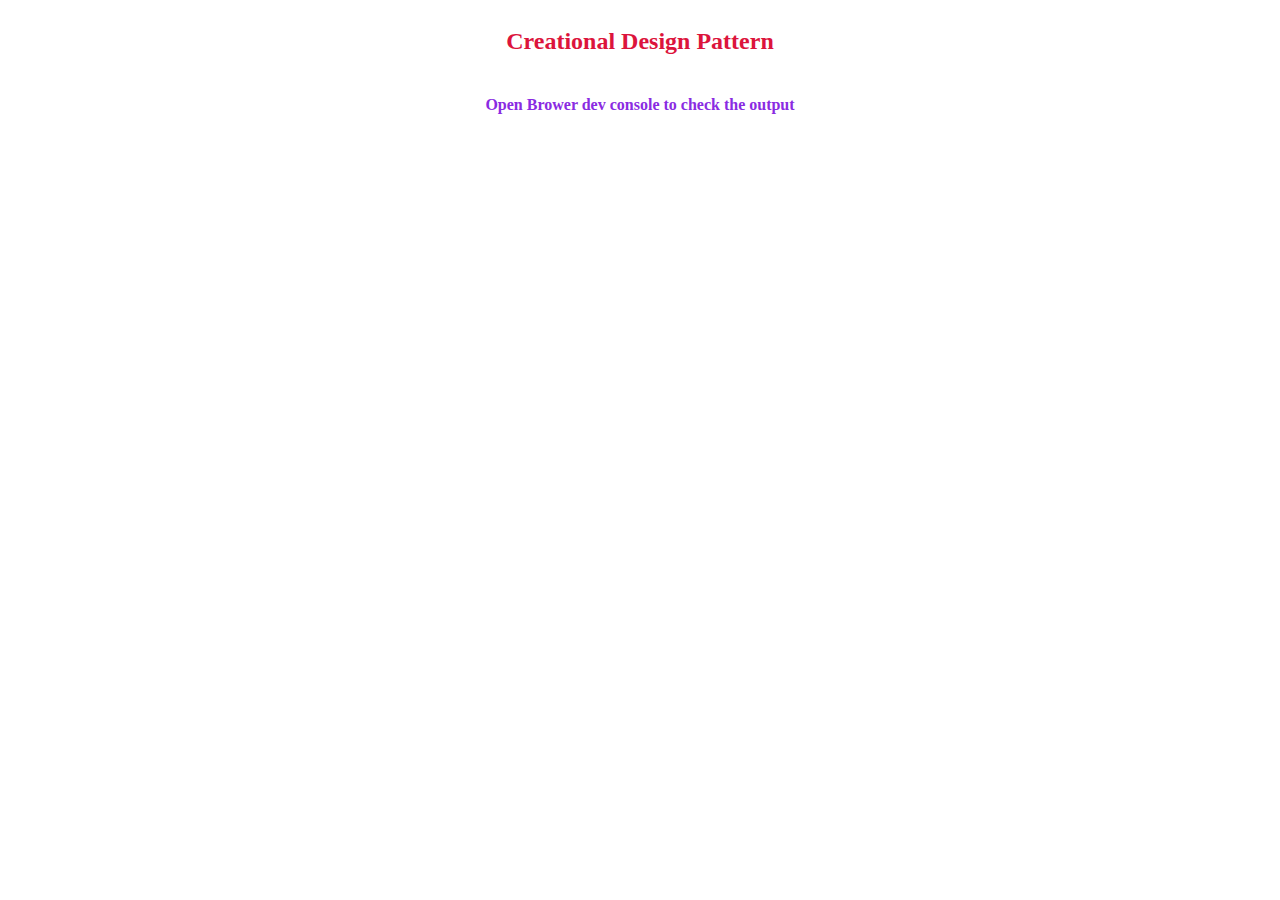
<file: CreationDesignPattern/index.html>
<!DOCTYPE html>
<html lang="en">
  <head>
    <meta charset="UTF-8" />
    <meta http-equiv="X-UA-Compatible" content="IE=edge" />
    <meta name="viewport" content="width=device-width, initial-scale=1.0" />
    <title>Creation Design Pattern</title>
    <link rel="stylesheet" href="./style.css" />
  </head>
  <body>
    <div class="container-box" role="heading message">
      <h2>Creational Design Pattern</h2>
      <h4>Open Brower dev console to check the output</h4>
    </div>
  </body>
  <script src="./classPattern.js"></script>
</html>
</file>
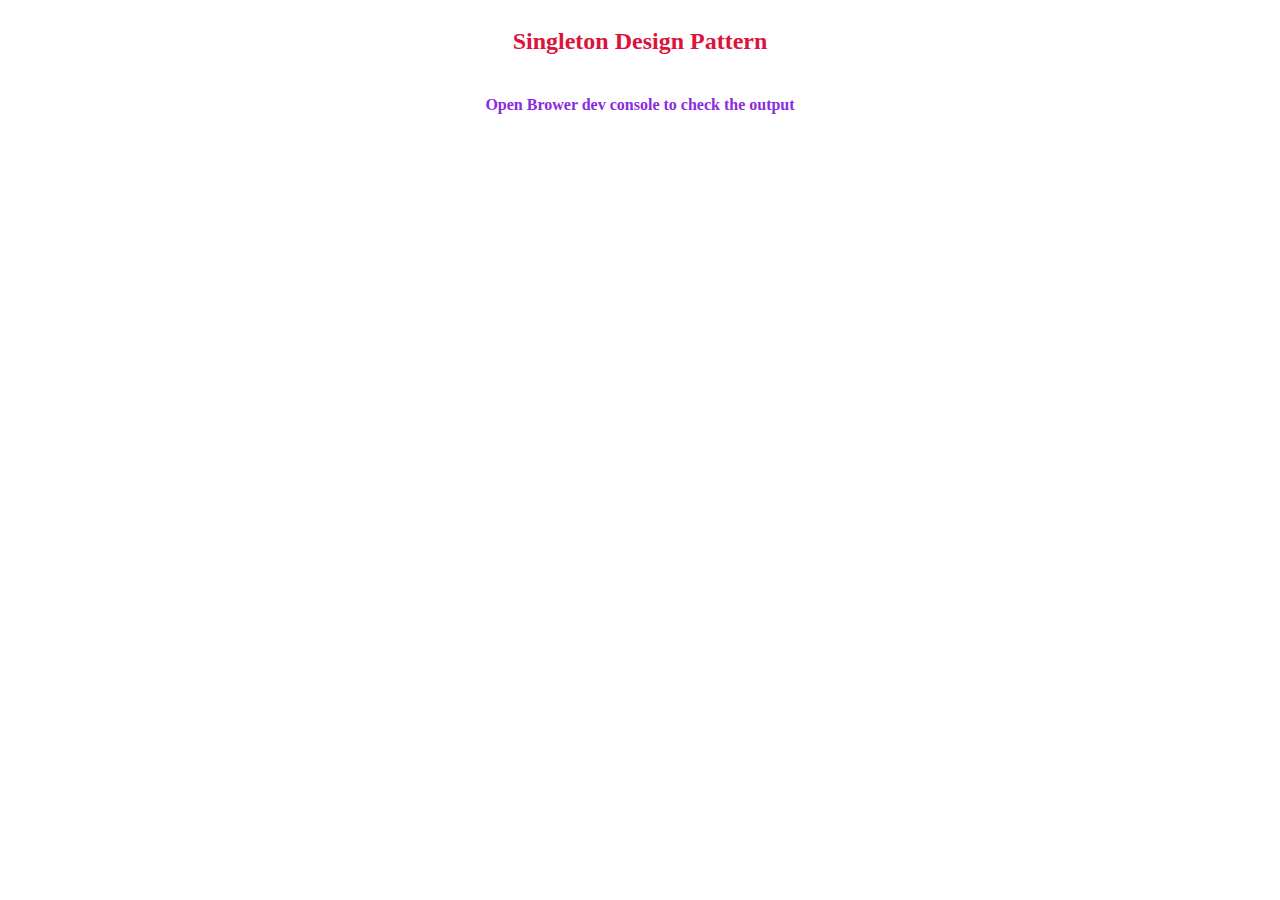
<file: CreationDesignPattern/Singleton Pattern/index.html>
<!DOCTYPE html>
<html lang="en">
  <head>
    <meta charset="UTF-8" />
    <meta http-equiv="X-UA-Compatible" content="IE=edge" />
    <meta name="viewport" content="width=device-width, initial-scale=1.0" />
    <title>Creation Design Pattern</title>
    <link rel="stylesheet" href="./style.css" />
  </head>
  <body>
    <div class="container-box" role="heading message">
      <h2>Singleton Design Pattern</h2>
      <h4>Open Brower dev console to check the output</h4>
    </div>
  </body>
  <script src="./singleton.js"></script>
</html>
</file>
<file: CreationDesignPattern/style.css>
.container-box {
  display: flex;
  flex-direction: column;
  align-items: center;
}

h1,
h2 {
  color: crimson;
}
h3,
h4 {
  color: blueviolet;
}
</file>
<file: CreationDesignPattern/Singleton Pattern/style.css>
.container-box {
  display: flex;
  flex-direction: column;
  align-items: center;
}

h1,
h2 {
  color: crimson;
}
h3,
h4 {
  color: blueviolet;
}
</file>
